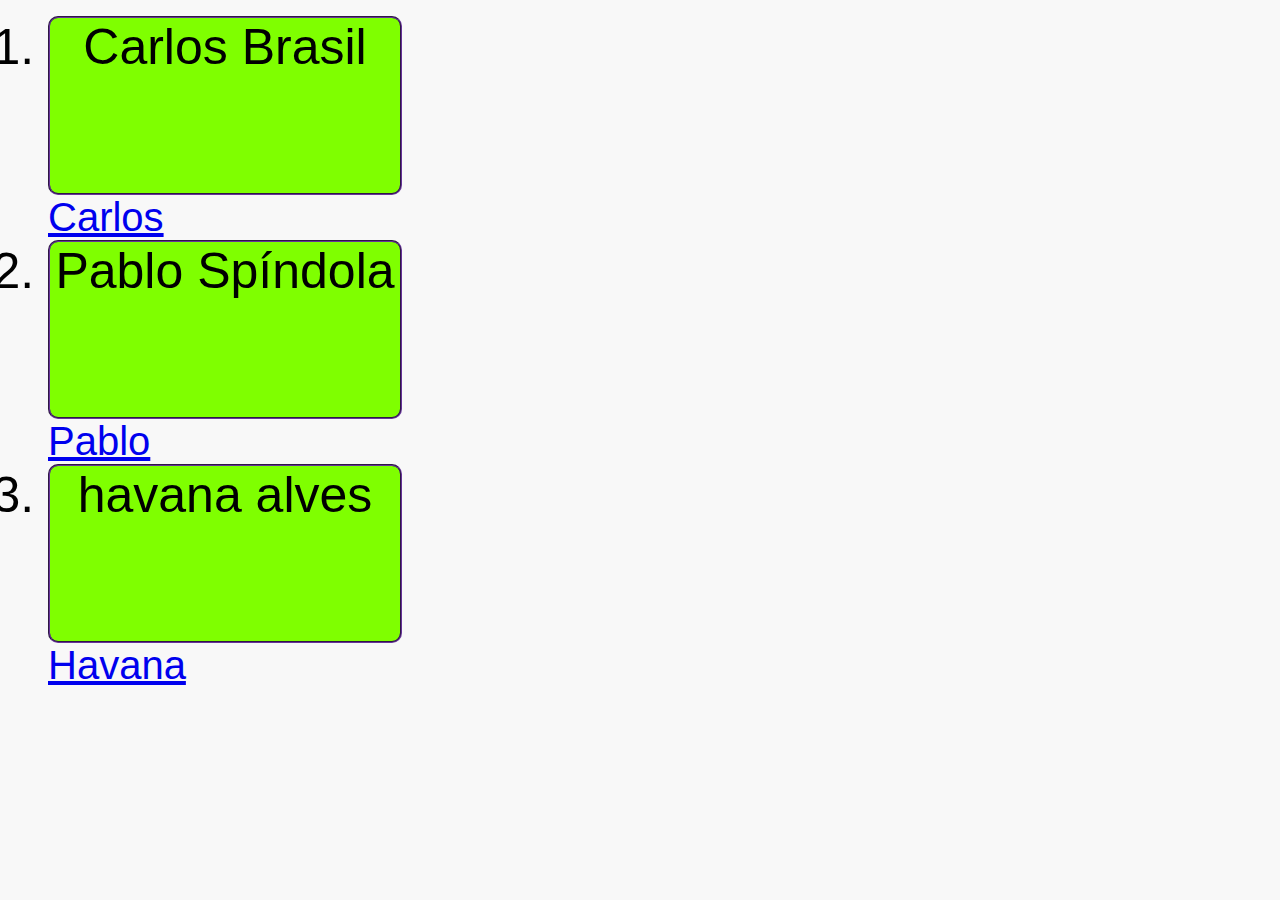
<file: index.html>
<!DOCTYPE html>
<html lang="en">
<head>
    <meta charset="UTF-8">
    <meta name="viewport" content="width=device-width, initial-scale=1.0">
    <title>aula 29.02</title>
    <link rel="stylesheet" href="style.css">
</head>
<body>

    <ol>
        <li>Carlos Brasil</li> <a href="carlos.html"> Carlos</a>
        <li>Pablo Spíndola</li> <a href="pablo.html"> Pablo</a>
        <li>havana alves</li> <a href="havana.html"> Havana</a>
    </ol>

</body>
</html>
</file>
<file: style.css>
body{
    background-color: #f8f8f8;
}
*{
    font-family: Arial;
}
h1{
    background-color: blueviolet;
    text-align: center;
}
li{
    background-color: chartreuse;
    width: 350px;
    height: 175px;
    border-radius: 10px;
    text-align: center;
    font-size: 50px;
    border: groove 2px rebeccapurple;
}
a{
    font-size: 40px;
}
</file>
